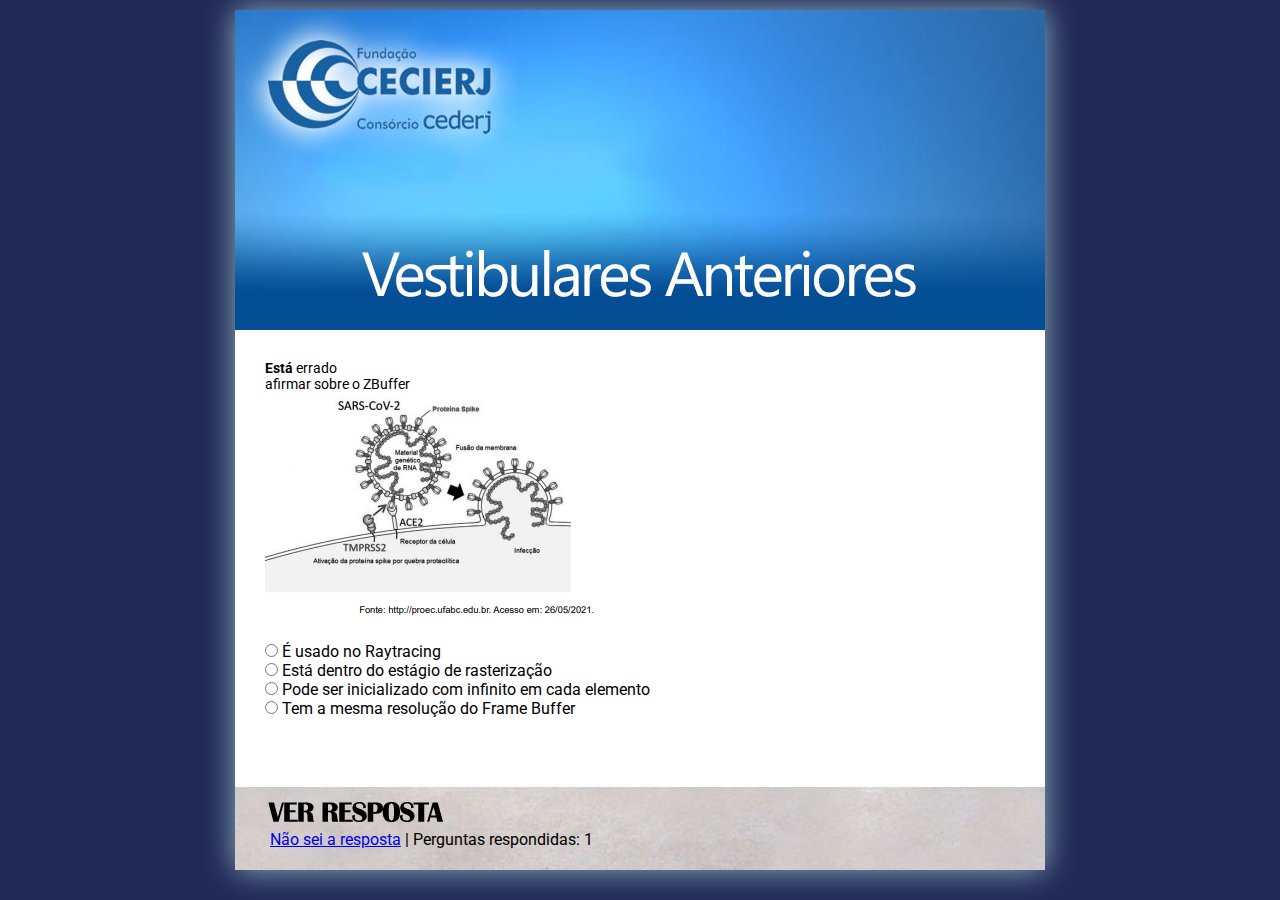
<file: 2021.2/Index.html>
﻿<!doctype>
<html lang='pt-BR'>

<head>
    <title>Computação Gráfica</title>
    <link href='https://fonts.googleapis.com/css?family=Roboto' rel='stylesheet' type='text/css'>
    <link rel="stylesheet" type="text/css" href="../core/css/normalize.css">
    <link rel="stylesheet" type="text/css" href="../core/css/css.css">
    <link rel="stylesheet" type="text/css" href="../core/css/sweetalert.css">
    <script type="text/javascript" src="../core/js/jquery.js"></script>
    <script type="text/javascript" src="../core/js/sweetalert-dev.js"></script>
    <script type="text/javascript" src="../core/js/main.js"></script>
    <script type="text/javascript" src="questoes.js"></script>
    <!--[if IE]>
	  <script src="..core/js/html5shiv.js"></script>
	<![endif]-->
</head>

<body>
    <div id='principal'>
        <section>
            <!-- PERGUNTAS -->
            <div id="scroll"></div>
            <!-- BOTÃO -->
            <div id="vassoura"></div>
            <div id="footer">
                <a href="javascript: verResposta()">Não sei a resposta</a> |
                <span>
				Perguntas respondidas: <span id="perguntasRespondidas">0</span>
                </span>
            </div>
        </section>
    </div>
</body>

</html>
</file>
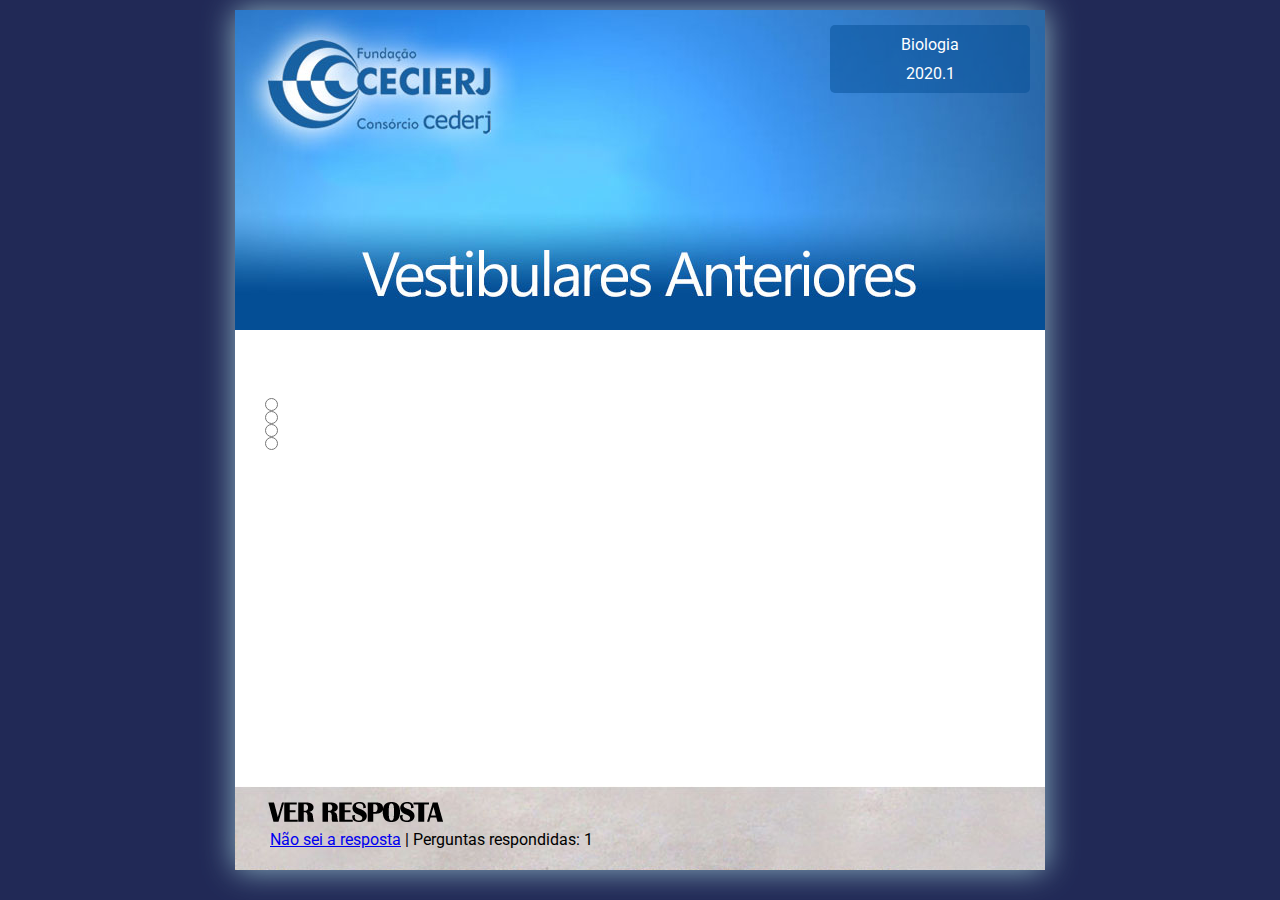
<file: 2020.1/biologia/Index.html>
﻿<!doctype>
<html lang='pt-BR'>

<head>
    <title>Vestibulares Anteriores</title>
    <link href='https://fonts.googleapis.com/css?family=Roboto' rel='stylesheet' type='text/css'>
    <link rel="stylesheet" type="text/css" href="../../core/css/normalize.css">
    <link rel="stylesheet" type="text/css" href="../../core/css/css.css">
    <link rel="stylesheet" type="text/css" href="../../core/css/sweetalert.css">
    <script type="text/javascript" src="../../core/js/jquery.js"></script>
    <script type="text/javascript" src="../../core/js/sweetalert-dev.js"></script>
    <script type="text/javascript" src="../../core/js/main.js"></script>
    <script type="text/javascript" src="questoes.js"></script>
    <!--[if IE]>
	  <script src="..core/js/html5shiv.js"></script>
	<![endif]-->
</head>

<body>
    <div id='principal'>
        <!-- MATÉRIA E ANO -->
        <div id="materiaAno">
            <div class="materia"></div>
            <div class="ano"></div>
        </div>

        <section>
            <!-- PERGUNTAS -->
            <div id="scroll"></div>
            <!-- BOTÃO -->
            <div id="vassoura"></div>
            <div id="footer">
                <a href="javascript: verResposta()">Não sei a resposta</a> |
                <span>
				Perguntas respondidas: <span id="perguntasRespondidas">0</span>
                </span>
            </div>
        </section>
    </div>
</body>

</html>
</file>
<file: core/css/css.css>
*,
*:after,
*:before {
    -webkit-box-sizing: border-box;
    -moz-box-sizing: border-box;
    box-sizing: border-box;
    padding: 0;
    margin: 0;
    font-family: Roboto;
}

body {
    background-color: #212956;
    background-repeat: no-repeat;
    background-size: cover;
}

#principal {
    width: 810px;
    height: 860px;
    margin: 10px auto;
    position: relative;
    background: url('../images/background.jpg');
    -webkit-box-shadow: 0px 0px 30px 0px rgba(181, 229, 233, 0.75);
    -moz-box-shadow: 0px 0px 30px 0px rgba(181, 229, 233, 0.75);
    box-shadow: 0px 0px 30px 0px rgba(181, 229, 233, 0.75);
}

.casa {
    height: 130px;
}

#principal section {
    position: absolute;
    top: 320px;
    background: transparent;
    width: 739px;
    height: 511px;
}

#principal #vassoura {
    width: 208px;
    height: 37px;
    background-image: url("../images/vassoura.png");
    top: 470px;
    left: 30px;
    position: absolute;
}

#vassoura a {
    color: #fff;
    text-decoration: none;
}

#principal #footer {
    top: 500px;
    left: 35px;
    position: absolute;
}

#principal #vassoura:hover {
    cursor: pointer;
}

#principal section #scroll {
    height: 450px;
    width: 810px;
    padding: 30px;
    position: absolute;
    overflow-x: hidden;
    overflow-y: scroll;
}

#principal section #scroll span {
    font-size: 14px;
}

#principal header {
    height: 312px;
    width: 810px;
    float: left;
    background: url('../images/header/background.jpg');
}

#materiaAno {
    position: absolute;
    background-color: rgba(4, 78, 149, 0.5);
    width: 200px;
    right: 15px;
    top: 15px;
    padding: 10px;
    text-align: center;
    border-radius: 5px;
    color: #fff;
}

#materiaAno .ano {
    padding-top: 10px;
}
</file>
<file: core/css/sweetalert.css>
body.stop-scrolling {
  height: 100%;
  overflow: hidden; }

.sweet-overlay {
  background-color: black;
  /* IE8 */
  -ms-filter: "progid:DXImageTransform.Microsoft.Alpha(Opacity=40)";
  /* IE8 */
  background-color: rgba(0, 0, 0, 0.4);
  position: fixed;
  left: 0;
  right: 0;
  top: 0;
  bottom: 0;
  display: none;
  z-index: 10000; }

.sweet-alert {
  background-color: white;
  font-family: 'Open Sans', 'Helvetica Neue', Helvetica, Arial, sans-serif;
  width: 478px;
  padding: 17px;
  border-radius: 5px;
  text-align: center;
  position: fixed;
  left: 50%;
  top: 50%;
  margin-left: -256px;
  margin-top: -200px;
  overflow: hidden;
  display: none;
  z-index: 99999; }
  @media all and (max-width: 540px) {
    .sweet-alert {
      width: auto;
      margin-left: 0;
      margin-right: 0;
      left: 15px;
      right: 15px; } }
  .sweet-alert h2 {
    color: #575757;
    font-size: 30px;
    text-align: center;
    font-weight: 600;
    text-transform: none;
    position: relative;
    margin: 25px 0;
    padding: 0;
    line-height: 40px;
    display: block; }
  .sweet-alert p {
    color: #797979;
    font-size: 16px;
    text-align: center;
    font-weight: 300;
    position: relative;
    text-align: inherit;
    float: none;
    margin: 0;
    padding: 0;
    line-height: normal; }
  .sweet-alert fieldset {
    border: none;
    position: relative; }
  .sweet-alert .sa-error-container {
    background-color: #f1f1f1;
    margin-left: -17px;
    margin-right: -17px;
    overflow: hidden;
    padding: 0 10px;
    max-height: 0;
    webkit-transition: padding 0.15s, max-height 0.15s;
    transition: padding 0.15s, max-height 0.15s; }
    .sweet-alert .sa-error-container.show {
      padding: 10px 0;
      max-height: 100px;
      webkit-transition: padding 0.2s, max-height 0.2s;
      transition: padding 0.25s, max-height 0.25s; }
    .sweet-alert .sa-error-container .icon {
      display: inline-block;
      width: 24px;
      height: 24px;
      border-radius: 50%;
      background-color: #ea7d7d;
      color: white;
      line-height: 24px;
      text-align: center;
      margin-right: 3px; }
    .sweet-alert .sa-error-container p {
      display: inline-block; }
  .sweet-alert .sa-input-error {
    position: absolute;
    top: 29px;
    right: 26px;
    width: 20px;
    height: 20px;
    opacity: 0;
    -webkit-transform: scale(0.5);
    transform: scale(0.5);
    -webkit-transform-origin: 50% 50%;
    transform-origin: 50% 50%;
    -webkit-transition: all 0.1s;
    transition: all 0.1s; }
    .sweet-alert .sa-input-error::before, .sweet-alert .sa-input-error::after {
      content: "";
      width: 20px;
      height: 6px;
      background-color: #f06e57;
      border-radius: 3px;
      position: absolute;
      top: 50%;
      margin-top: -4px;
      left: 50%;
      margin-left: -9px; }
    .sweet-alert .sa-input-error::before {
      -webkit-transform: rotate(-45deg);
      transform: rotate(-45deg); }
    .sweet-alert .sa-input-error::after {
      -webkit-transform: rotate(45deg);
      transform: rotate(45deg); }
    .sweet-alert .sa-input-error.show {
      opacity: 1;
      -webkit-transform: scale(1);
      transform: scale(1); }
  .sweet-alert input {
    width: 100%;
    box-sizing: border-box;
    border-radius: 3px;
    border: 1px solid #d7d7d7;
    height: 43px;
    margin-top: 10px;
    margin-bottom: 17px;
    font-size: 18px;
    box-shadow: inset 0px 1px 1px rgba(0, 0, 0, 0.06);
    padding: 0 12px;
    display: none;
    -webkit-transition: all 0.3s;
    transition: all 0.3s; }
    .sweet-alert input:focus {
      outline: none;
      box-shadow: 0px 0px 3px #c4e6f5;
      border: 1px solid #b4dbed; }
      .sweet-alert input:focus::-moz-placeholder {
        transition: opacity 0.3s 0.03s ease;
        opacity: 0.5; }
      .sweet-alert input:focus:-ms-input-placeholder {
        transition: opacity 0.3s 0.03s ease;
        opacity: 0.5; }
      .sweet-alert input:focus::-webkit-input-placeholder {
        transition: opacity 0.3s 0.03s ease;
        opacity: 0.5; }
    .sweet-alert input::-moz-placeholder {
      color: #bdbdbd; }
    .sweet-alert input:-ms-input-placeholder {
      color: #bdbdbd; }
    .sweet-alert input::-webkit-input-placeholder {
      color: #bdbdbd; }
  .sweet-alert.show-input input {
    display: block; }
  .sweet-alert .sa-confirm-button-container {
    display: inline-block;
    position: relative; }
  .sweet-alert .la-ball-fall {
    position: absolute;
    left: 50%;
    top: 50%;
    margin-left: -27px;
    margin-top: 4px;
    opacity: 0;
    visibility: hidden; }
  .sweet-alert button {
    background-color: #8CD4F5;
    color: white;
    border: none;
    box-shadow: none;
    font-size: 17px;
    font-weight: 500;
    -webkit-border-radius: 4px;
    border-radius: 5px;
    padding: 10px 32px;
    margin: 26px 5px 0 5px;
    cursor: pointer; }
    .sweet-alert button:focus {
      outline: none;
      box-shadow: 0 0 2px rgba(128, 179, 235, 0.5), inset 0 0 0 1px rgba(0, 0, 0, 0.05); }
    .sweet-alert button:hover {
      background-color: #7ecff4; }
    .sweet-alert button:active {
      background-color: #5dc2f1; }
    .sweet-alert button.cancel {
      background-color: #C1C1C1; }
      .sweet-alert button.cancel:hover {
        background-color: #b9b9b9; }
      .sweet-alert button.cancel:active {
        background-color: #a8a8a8; }
      .sweet-alert button.cancel:focus {
        box-shadow: rgba(197, 205, 211, 0.8) 0px 0px 2px, rgba(0, 0, 0, 0.0470588) 0px 0px 0px 1px inset !important; }
    .sweet-alert button[disabled] {
      opacity: .6;
      cursor: default; }
    .sweet-alert button.confirm[disabled] {
      color: transparent; }
      .sweet-alert button.confirm[disabled] ~ .la-ball-fall {
        opacity: 1;
        visibility: visible;
        transition-delay: 0s; }
    .sweet-alert button::-moz-focus-inner {
      border: 0; }
  .sweet-alert[data-has-cancel-button=false] button {
    box-shadow: none !important; }
  .sweet-alert[data-has-confirm-button=false][data-has-cancel-button=false] {
    padding-bottom: 40px; }
  .sweet-alert .sa-icon {
    width: 80px;
    height: 80px;
    border: 4px solid gray;
    -webkit-border-radius: 40px;
    border-radius: 40px;
    border-radius: 50%;
    margin: 20px auto;
    padding: 0;
    position: relative;
    box-sizing: content-box; }
    .sweet-alert .sa-icon.sa-error {
      border-color: #F27474; }
      .sweet-alert .sa-icon.sa-error .sa-x-mark {
        position: relative;
        display: block; }
      .sweet-alert .sa-icon.sa-error .sa-line {
        position: absolute;
        height: 5px;
        width: 47px;
        background-color: #F27474;
        display: block;
        top: 37px;
        border-radius: 2px; }
        .sweet-alert .sa-icon.sa-error .sa-line.sa-left {
          -webkit-transform: rotate(45deg);
          transform: rotate(45deg);
          left: 17px; }
        .sweet-alert .sa-icon.sa-error .sa-line.sa-right {
          -webkit-transform: rotate(-45deg);
          transform: rotate(-45deg);
          right: 16px; }
    .sweet-alert .sa-icon.sa-warning {
      border-color: #F8BB86; }
      .sweet-alert .sa-icon.sa-warning .sa-body {
        position: absolute;
        width: 5px;
        height: 47px;
        left: 50%;
        top: 10px;
        -webkit-border-radius: 2px;
        border-radius: 2px;
        margin-left: -2px;
        background-color: #F8BB86; }
      .sweet-alert .sa-icon.sa-warning .sa-dot {
        position: absolute;
        width: 7px;
        height: 7px;
        -webkit-border-radius: 50%;
        border-radius: 50%;
        margin-left: -3px;
        left: 50%;
        bottom: 10px;
        background-color: #F8BB86; }
    .sweet-alert .sa-icon.sa-info {
      border-color: #C9DAE1; }
      .sweet-alert .sa-icon.sa-info::before {
        content: "";
        position: absolute;
        width: 5px;
        height: 29px;
        left: 50%;
        bottom: 17px;
        border-radius: 2px;
        margin-left: -2px;
        background-color: #C9DAE1; }
      .sweet-alert .sa-icon.sa-info::after {
        content: "";
        position: absolute;
        width: 7px;
        height: 7px;
        border-radius: 50%;
        margin-left: -3px;
        top: 19px;
        background-color: #C9DAE1; }
    .sweet-alert .sa-icon.sa-success {
      border-color: #A5DC86; }
      .sweet-alert .sa-icon.sa-success::before, .sweet-alert .sa-icon.sa-success::after {
        content: '';
        -webkit-border-radius: 40px;
        border-radius: 40px;
        border-radius: 50%;
        position: absolute;
        width: 60px;
        height: 120px;
        background: white;
        -webkit-transform: rotate(45deg);
        transform: rotate(45deg); }
      .sweet-alert .sa-icon.sa-success::before {
        -webkit-border-radius: 120px 0 0 120px;
        border-radius: 120px 0 0 120px;
        top: -7px;
        left: -33px;
        -webkit-transform: rotate(-45deg);
        transform: rotate(-45deg);
        -webkit-transform-origin: 60px 60px;
        transform-origin: 60px 60px; }
      .sweet-alert .sa-icon.sa-success::after {
        -webkit-border-radius: 0 120px 120px 0;
        border-radius: 0 120px 120px 0;
        top: -11px;
        left: 30px;
        -webkit-transform: rotate(-45deg);
        transform: rotate(-45deg);
        -webkit-transform-origin: 0px 60px;
        transform-origin: 0px 60px; }
      .sweet-alert .sa-icon.sa-success .sa-placeholder {
        width: 80px;
        height: 80px;
        border: 4px solid rgba(165, 220, 134, 0.2);
        -webkit-border-radius: 40px;
        border-radius: 40px;
        border-radius: 50%;
        box-sizing: content-box;
        position: absolute;
        left: -4px;
        top: -4px;
        z-index: 2; }
      .sweet-alert .sa-icon.sa-success .sa-fix {
        width: 5px;
        height: 90px;
        background-color: white;
        position: absolute;
        left: 28px;
        top: 8px;
        z-index: 1;
        -webkit-transform: rotate(-45deg);
        transform: rotate(-45deg); }
      .sweet-alert .sa-icon.sa-success .sa-line {
        height: 5px;
        background-color: #A5DC86;
        display: block;
        border-radius: 2px;
        position: absolute;
        z-index: 2; }
        .sweet-alert .sa-icon.sa-success .sa-line.sa-tip {
          width: 25px;
          left: 14px;
          top: 46px;
          -webkit-transform: rotate(45deg);
          transform: rotate(45deg); }
        .sweet-alert .sa-icon.sa-success .sa-line.sa-long {
          width: 47px;
          right: 8px;
          top: 38px;
          -webkit-transform: rotate(-45deg);
          transform: rotate(-45deg); }
    .sweet-alert .sa-icon.sa-custom {
      background-size: contain;
      border-radius: 0;
      border: none;
      background-position: center center;
      background-repeat: no-repeat; }

/*
 * Animations
 */
@-webkit-keyframes showSweetAlert {
  0% {
    transform: scale(0.7);
    -webkit-transform: scale(0.7); }
  45% {
    transform: scale(1.05);
    -webkit-transform: scale(1.05); }
  80% {
    transform: scale(0.95);
    -webkit-transform: scale(0.95); }
  100% {
    transform: scale(1);
    -webkit-transform: scale(1); } }

@keyframes showSweetAlert {
  0% {
    transform: scale(0.7);
    -webkit-transform: scale(0.7); }
  45% {
    transform: scale(1.05);
    -webkit-transform: scale(1.05); }
  80% {
    transform: scale(0.95);
    -webkit-transform: scale(0.95); }
  100% {
    transform: scale(1);
    -webkit-transform: scale(1); } }

@-webkit-keyframes hideSweetAlert {
  0% {
    transform: scale(1);
    -webkit-transform: scale(1); }
  100% {
    transform: scale(0.5);
    -webkit-transform: scale(0.5); } }

@keyframes hideSweetAlert {
  0% {
    transform: scale(1);
    -webkit-transform: scale(1); }
  100% {
    transform: scale(0.5);
    -webkit-transform: scale(0.5); } }

@-webkit-keyframes slideFromTop {
  0% {
    top: 0%; }
  100% {
    top: 50%; } }

@keyframes slideFromTop {
  0% {
    top: 0%; }
  100% {
    top: 50%; } }

@-webkit-keyframes slideToTop {
  0% {
    top: 50%; }
  100% {
    top: 0%; } }

@keyframes slideToTop {
  0% {
    top: 50%; }
  100% {
    top: 0%; } }

@-webkit-keyframes slideFromBottom {
  0% {
    top: 70%; }
  100% {
    top: 50%; } }

@keyframes slideFromBottom {
  0% {
    top: 70%; }
  100% {
    top: 50%; } }

@-webkit-keyframes slideToBottom {
  0% {
    top: 50%; }
  100% {
    top: 70%; } }

@keyframes slideToBottom {
  0% {
    top: 50%; }
  100% {
    top: 70%; } }

.showSweetAlert[data-animation=pop] {
  -webkit-animation: showSweetAlert 0.3s;
  animation: showSweetAlert 0.3s; }

.showSweetAlert[data-animation=none] {
  -webkit-animation: none;
  animation: none; }

.showSweetAlert[data-animation=slide-from-top] {
  -webkit-animation: slideFromTop 0.3s;
  animation: slideFromTop 0.3s; }

.showSweetAlert[data-animation=slide-from-bottom] {
  -webkit-animation: slideFromBottom 0.3s;
  animation: slideFromBottom 0.3s; }

.hideSweetAlert[data-animation=pop] {
  -webkit-animation: hideSweetAlert 0.2s;
  animation: hideSweetAlert 0.2s; }

.hideSweetAlert[data-animation=none] {
  -webkit-animation: none;
  animation: none; }

.hideSweetAlert[data-animation=slide-from-top] {
  -webkit-animation: slideToTop 0.4s;
  animation: slideToTop 0.4s; }

.hideSweetAlert[data-animation=slide-from-bottom] {
  -webkit-animation: slideToBottom 0.3s;
  animation: slideToBottom 0.3s; }

@-webkit-keyframes animateSuccessTip {
  0% {
    width: 0;
    left: 1px;
    top: 19px; }
  54% {
    width: 0;
    left: 1px;
    top: 19px; }
  70% {
    width: 50px;
    left: -8px;
    top: 37px; }
  84% {
    width: 17px;
    left: 21px;
    top: 48px; }
  100% {
    width: 25px;
    left: 14px;
    top: 45px; } }

@keyframes animateSuccessTip {
  0% {
    width: 0;
    left: 1px;
    top: 19px; }
  54% {
    width: 0;
    left: 1px;
    top: 19px; }
  70% {
    width: 50px;
    left: -8px;
    top: 37px; }
  84% {
    width: 17px;
    left: 21px;
    top: 48px; }
  100% {
    width: 25px;
    left: 14px;
    top: 45px; } }

@-webkit-keyframes animateSuccessLong {
  0% {
    width: 0;
    right: 46px;
    top: 54px; }
  65% {
    width: 0;
    right: 46px;
    top: 54px; }
  84% {
    width: 55px;
    right: 0px;
    top: 35px; }
  100% {
    width: 47px;
    right: 8px;
    top: 38px; } }

@keyframes animateSuccessLong {
  0% {
    width: 0;
    right: 46px;
    top: 54px; }
  65% {
    width: 0;
    right: 46px;
    top: 54px; }
  84% {
    width: 55px;
    right: 0px;
    top: 35px; }
  100% {
    width: 47px;
    right: 8px;
    top: 38px; } }

@-webkit-keyframes rotatePlaceholder {
  0% {
    transform: rotate(-45deg);
    -webkit-transform: rotate(-45deg); }
  5% {
    transform: rotate(-45deg);
    -webkit-transform: rotate(-45deg); }
  12% {
    transform: rotate(-405deg);
    -webkit-transform: rotate(-405deg); }
  100% {
    transform: rotate(-405deg);
    -webkit-transform: rotate(-405deg); } }

@keyframes rotatePlaceholder {
  0% {
    transform: rotate(-45deg);
    -webkit-transform: rotate(-45deg); }
  5% {
    transform: rotate(-45deg);
    -webkit-transform: rotate(-45deg); }
  12% {
    transform: rotate(-405deg);
    -webkit-transform: rotate(-405deg); }
  100% {
    transform: rotate(-405deg);
    -webkit-transform: rotate(-405deg); } }

.animateSuccessTip {
  -webkit-animation: animateSuccessTip 0.75s;
  animation: animateSuccessTip 0.75s; }

.animateSuccessLong {
  -webkit-animation: animateSuccessLong 0.75s;
  animation: animateSuccessLong 0.75s; }

.sa-icon.sa-success.animate::after {
  -webkit-animation: rotatePlaceholder 4.25s ease-in;
  animation: rotatePlaceholder 4.25s ease-in; }

@-webkit-keyframes animateErrorIcon {
  0% {
    transform: rotateX(100deg);
    -webkit-transform: rotateX(100deg);
    opacity: 0; }
  100% {
    transform: rotateX(0deg);
    -webkit-transform: rotateX(0deg);
    opacity: 1; } }

@keyframes animateErrorIcon {
  0% {
    transform: rotateX(100deg);
    -webkit-transform: rotateX(100deg);
    opacity: 0; }
  100% {
    transform: rotateX(0deg);
    -webkit-transform: rotateX(0deg);
    opacity: 1; } }

.animateErrorIcon {
  -webkit-animation: animateErrorIcon 0.5s;
  animation: animateErrorIcon 0.5s; }

@-webkit-keyframes animateXMark {
  0% {
    transform: scale(0.4);
    -webkit-transform: scale(0.4);
    margin-top: 26px;
    opacity: 0; }
  50% {
    transform: scale(0.4);
    -webkit-transform: scale(0.4);
    margin-top: 26px;
    opacity: 0; }
  80% {
    transform: scale(1.15);
    -webkit-transform: scale(1.15);
    margin-top: -6px; }
  100% {
    transform: scale(1);
    -webkit-transform: scale(1);
    margin-top: 0;
    opacity: 1; } }

@keyframes animateXMark {
  0% {
    transform: scale(0.4);
    -webkit-transform: scale(0.4);
    margin-top: 26px;
    opacity: 0; }
  50% {
    transform: scale(0.4);
    -webkit-transform: scale(0.4);
    margin-top: 26px;
    opacity: 0; }
  80% {
    transform: scale(1.15);
    -webkit-transform: scale(1.15);
    margin-top: -6px; }
  100% {
    transform: scale(1);
    -webkit-transform: scale(1);
    margin-top: 0;
    opacity: 1; } }

.animateXMark {
  -webkit-animation: animateXMark 0.5s;
  animation: animateXMark 0.5s; }

@-webkit-keyframes pulseWarning {
  0% {
    border-color: #F8D486; }
  100% {
    border-color: #F8BB86; } }

@keyframes pulseWarning {
  0% {
    border-color: #F8D486; }
  100% {
    border-color: #F8BB86; } }

.pulseWarning {
  -webkit-animation: pulseWarning 0.75s infinite alternate;
  animation: pulseWarning 0.75s infinite alternate; }

@-webkit-keyframes pulseWarningIns {
  0% {
    background-color: #F8D486; }
  100% {
    background-color: #F8BB86; } }

@keyframes pulseWarningIns {
  0% {
    background-color: #F8D486; }
  100% {
    background-color: #F8BB86; } }

.pulseWarningIns {
  -webkit-animation: pulseWarningIns 0.75s infinite alternate;
  animation: pulseWarningIns 0.75s infinite alternate; }

@-webkit-keyframes rotate-loading {
  0% {
    transform: rotate(0deg); }
  100% {
    transform: rotate(360deg); } }

@keyframes rotate-loading {
  0% {
    transform: rotate(0deg); }
  100% {
    transform: rotate(360deg); } }

/* Internet Explorer 9 has some special quirks that are fixed here */
/* The icons are not animated. */
/* This file is automatically merged into sweet-alert.min.js through Gulp */
/* Error icon */
.sweet-alert .sa-icon.sa-error .sa-line.sa-left {
  -ms-transform: rotate(45deg) \9; }

.sweet-alert .sa-icon.sa-error .sa-line.sa-right {
  -ms-transform: rotate(-45deg) \9; }

/* Success icon */
.sweet-alert .sa-icon.sa-success {
  border-color: transparent\9; }

.sweet-alert .sa-icon.sa-success .sa-line.sa-tip {
  -ms-transform: rotate(45deg) \9; }

.sweet-alert .sa-icon.sa-success .sa-line.sa-long {
  -ms-transform: rotate(-45deg) \9; }

/*!
 * Load Awesome v1.1.0 (http://github.danielcardoso.net/load-awesome/)
 * Copyright 2015 Daniel Cardoso <@DanielCardoso>
 * Licensed under MIT
 */
.la-ball-fall,
.la-ball-fall > div {
  position: relative;
  -webkit-box-sizing: border-box;
  -moz-box-sizing: border-box;
  box-sizing: border-box; }

.la-ball-fall {
  display: block;
  font-size: 0;
  color: #fff; }

.la-ball-fall.la-dark {
  color: #333; }

.la-ball-fall > div {
  display: inline-block;
  float: none;
  background-color: currentColor;
  border: 0 solid currentColor; }

.la-ball-fall {
  width: 54px;
  height: 18px; }

.la-ball-fall > div {
  width: 10px;
  height: 10px;
  margin: 4px;
  border-radius: 100%;
  opacity: 0;
  -webkit-animation: ball-fall 1s ease-in-out infinite;
  -moz-animation: ball-fall 1s ease-in-out infinite;
  -o-animation: ball-fall 1s ease-in-out infinite;
  animation: ball-fall 1s ease-in-out infinite; }

.la-ball-fall > div:nth-child(1) {
  -webkit-animation-delay: -200ms;
  -moz-animation-delay: -200ms;
  -o-animation-delay: -200ms;
  animation-delay: -200ms; }

.la-ball-fall > div:nth-child(2) {
  -webkit-animation-delay: -100ms;
  -moz-animation-delay: -100ms;
  -o-animation-delay: -100ms;
  animation-delay: -100ms; }

.la-ball-fall > div:nth-child(3) {
  -webkit-animation-delay: 0ms;
  -moz-animation-delay: 0ms;
  -o-animation-delay: 0ms;
  animation-delay: 0ms; }

.la-ball-fall.la-sm {
  width: 26px;
  height: 8px; }

.la-ball-fall.la-sm > div {
  width: 4px;
  height: 4px;
  margin: 2px; }

.la-ball-fall.la-2x {
  width: 108px;
  height: 36px; }

.la-ball-fall.la-2x > div {
  width: 20px;
  height: 20px;
  margin: 8px; }

.la-ball-fall.la-3x {
  width: 162px;
  height: 54px; }

.la-ball-fall.la-3x > div {
  width: 30px;
  height: 30px;
  margin: 12px; }

/*
 * Animation
 */
@-webkit-keyframes ball-fall {
  0% {
    opacity: 0;
    -webkit-transform: translateY(-145%);
    transform: translateY(-145%); }
  10% {
    opacity: .5; }
  20% {
    opacity: 1;
    -webkit-transform: translateY(0);
    transform: translateY(0); }
  80% {
    opacity: 1;
    -webkit-transform: translateY(0);
    transform: translateY(0); }
  90% {
    opacity: .5; }
  100% {
    opacity: 0;
    -webkit-transform: translateY(145%);
    transform: translateY(145%); } }

@-moz-keyframes ball-fall {
  0% {
    opacity: 0;
    -moz-transform: translateY(-145%);
    transform: translateY(-145%); }
  10% {
    opacity: .5; }
  20% {
    opacity: 1;
    -moz-transform: translateY(0);
    transform: translateY(0); }
  80% {
    opacity: 1;
    -moz-transform: translateY(0);
    transform: translateY(0); }
  90% {
    opacity: .5; }
  100% {
    opacity: 0;
    -moz-transform: translateY(145%);
    transform: translateY(145%); } }

@-o-keyframes ball-fall {
  0% {
    opacity: 0;
    -o-transform: translateY(-145%);
    transform: translateY(-145%); }
  10% {
    opacity: .5; }
  20% {
    opacity: 1;
    -o-transform: translateY(0);
    transform: translateY(0); }
  80% {
    opacity: 1;
    -o-transform: translateY(0);
    transform: translateY(0); }
  90% {
    opacity: .5; }
  100% {
    opacity: 0;
    -o-transform: translateY(145%);
    transform: translateY(145%); } }

@keyframes ball-fall {
  0% {
    opacity: 0;
    -webkit-transform: translateY(-145%);
    -moz-transform: translateY(-145%);
    -o-transform: translateY(-145%);
    transform: translateY(-145%); }
  10% {
    opacity: .5; }
  20% {
    opacity: 1;
    -webkit-transform: translateY(0);
    -moz-transform: translateY(0);
    -o-transform: translateY(0);
    transform: translateY(0); }
  80% {
    opacity: 1;
    -webkit-transform: translateY(0);
    -moz-transform: translateY(0);
    -o-transform: translateY(0);
    transform: translateY(0); }
  90% {
    opacity: .5; }
  100% {
    opacity: 0;
    -webkit-transform: translateY(145%);
    -moz-transform: translateY(145%);
    -o-transform: translateY(145%);
    transform: translateY(145%); } }
</file>
